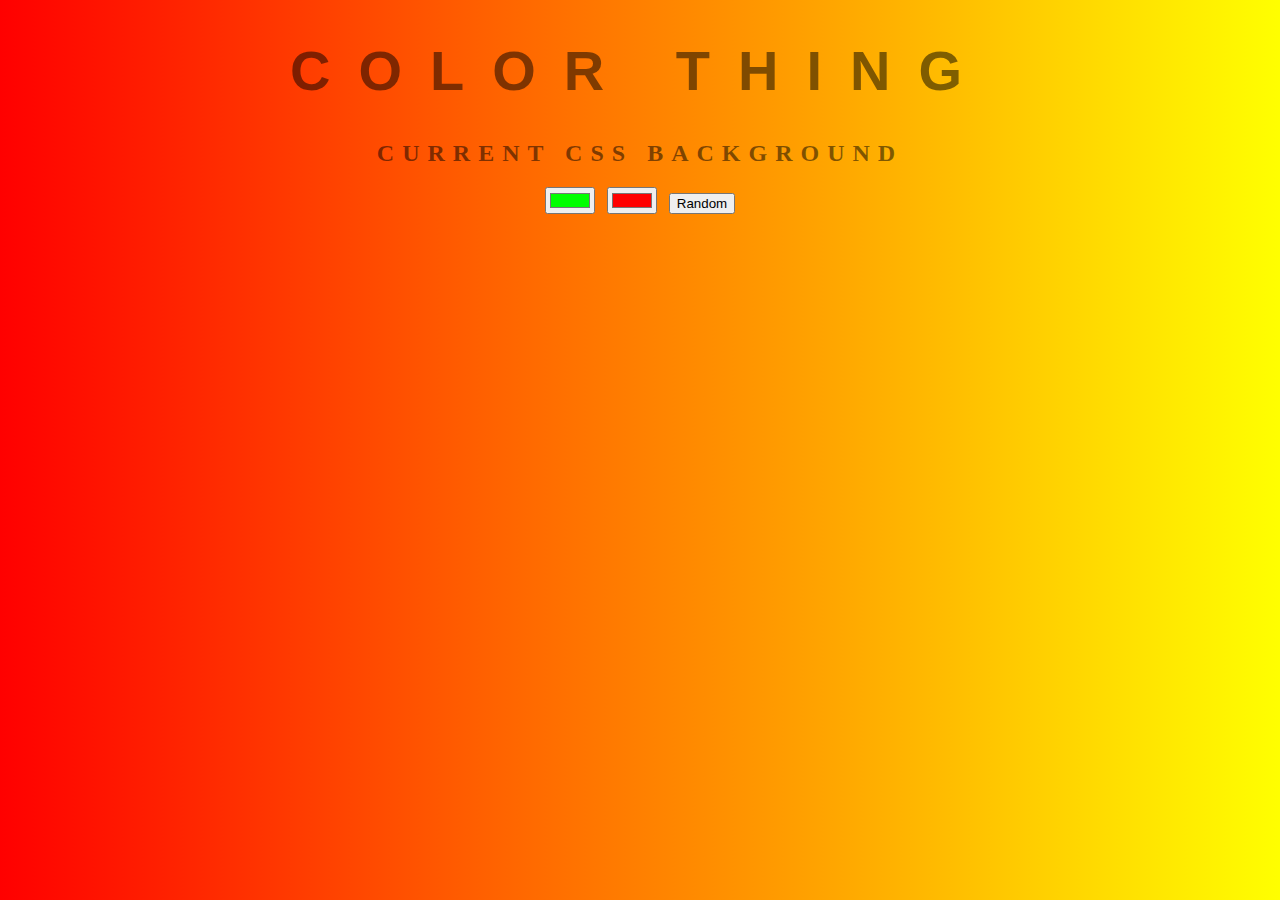
<file: color/index.html>
<!DOCTYPE html>
<html>
<head>
	<link rel="stylesheet" type="text/css" href="https://tuffin-j.github.io/TheHub/color/style.css">
	<title>Color Thing</title>
</head>
<body id="body">
	<h1>Color Thing</h1>
	<h2>Current CSS Background</h2>
	<input class="color1" type="color" name="color1" value="#00ff00">
	<input class="color2" type="color" name="color2" value="#ff0000">
	<button class="button">Random</button>
	<h3></h3>

<script type="text/javascript" src="https://tuffin-j.github.io/TheHub/color/script.js"></script>
</body>
</html>
</file>
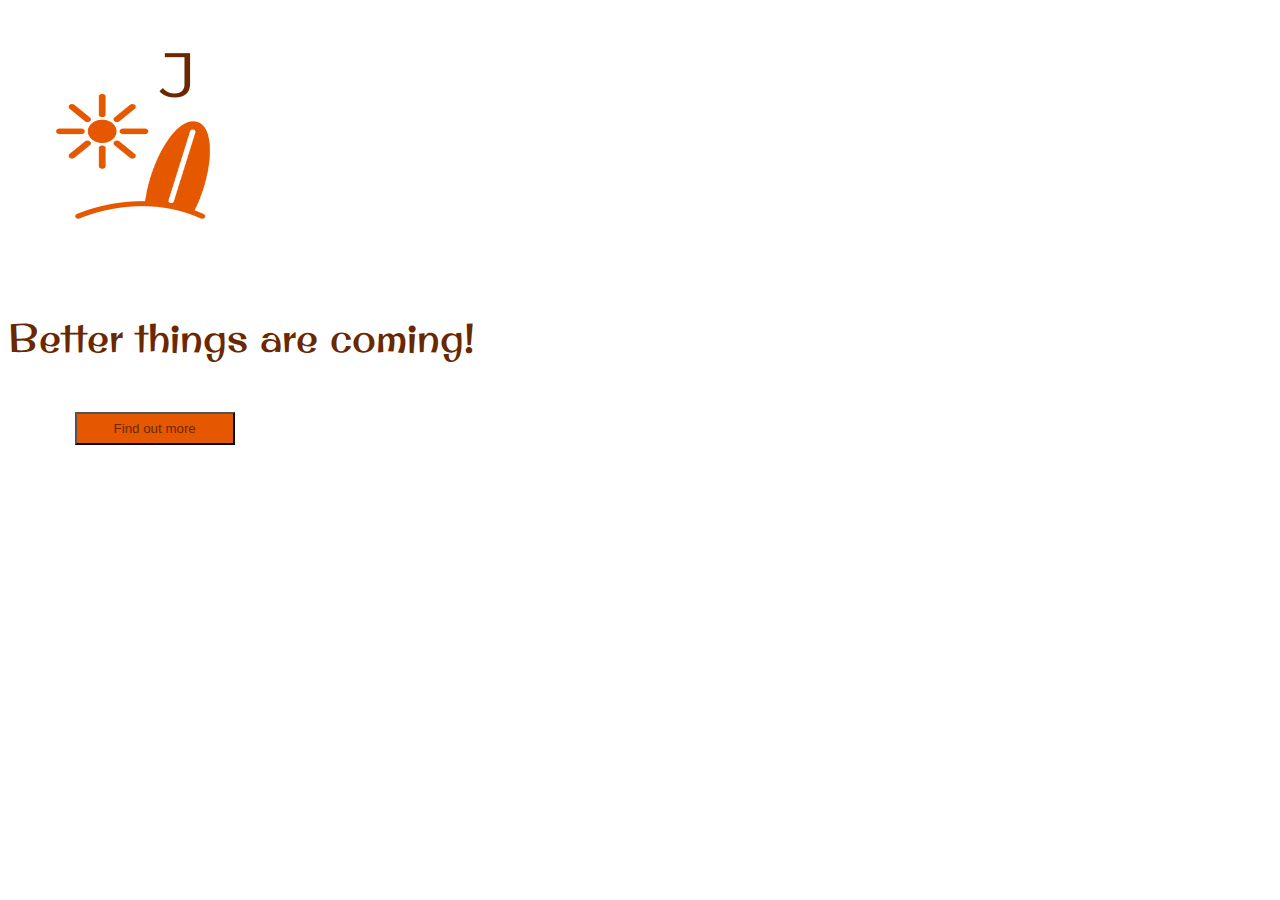
<file: j/index.html>
<!DOCTYPE html>
<html>
<head>
	
	<meta charset="utf-8">
    <meta name="viewport" content="width=device-width, initial-scale=1, shrink-to-fit=no">

	<link rel="stylesheet" type="text/css" href="style.css">
	<link rel="stylesheet" href="https://stackpath.bootstrapcdn.com/bootstrap/4.1.3/css/bootstrap.min.css" integrity="sha384-MCw98/SFnGE8fJT3GXwEOngsV7Zt27NXFoaoApmYm81iuXoPkFOJwJ8ERdknLPMO" crossorigin="anonymous">

	<link href="https://fonts.googleapis.com/css2?family=Original+Surfer&display=swap" rel="stylesheet">


	<title>J</title>
</head>
<body>

	<div class="container d-flex">
		<div class="row upper">
			<div class="col-12">
				<img src="J-logo.png" id="logo">
			</div>
		</div>
	</div>
	<div class="container text">
		<div class="row lower">
			<div class="col-8-md col-12-sm">
				<p id="slogan">
					Better things are coming!
				</p>
			</div>
			<div class="col-4-md col-12-sm">
				<a href="https://tuffin-j.github.io/TheHub/">
					<button class="btn btn-default"> Find out more</button>
				</a>
			</div>
		</div>
	</div>




<script src="https://code.jquery.com/jquery-3.3.1.slim.min.js" integrity="sha384-q8i/X+965DzO0rT7abK41JStQIAqVgRVzpbzo5smXKp4YfRvH+8abtTE1Pi6jizo" crossorigin="anonymous"></script>
<script src="https://cdnjs.cloudflare.com/ajax/libs/popper.js/1.14.3/umd/popper.min.js" integrity="sha384-ZMP7rVo3mIykV+2+9J3UJ46jBk0WLaUAdn689aCwoqbBJiSnjAK/l8WvCWPIPm49" crossorigin="anonymous"></script>
<script src="https://stackpath.bootstrapcdn.com/bootstrap/4.1.3/js/bootstrap.min.js" integrity="sha384-ChfqqxuZUCnJSK3+MXmPNIyE6ZbWh2IMqE241rYiqJxyMiZ6OW/JmZQ5stwEULTy" crossorigin="anonymous"></script>
</body>
</html>
</file>
<file: j/style.css>
body {
	background-image: url(https://images.unsplash.com/photo-1444090542259-0af8fa96557e?ixlib=rb-1.2.1&ixid=eyJhcHBfaWQiOjEyMDd9&auto=format&fit=crop&w=1500&q=80);
	background-position: fixed;
	background-repeat: no-repeat;
  -webkit-background-size: cover;
  -moz-background-size: cover;
  background-size: cover;
}

.container {
	flex-flow: row wrap;
	justify-content: center;
}

.text {
	margin-top: 50px;
}

#slogan {
	color: #692800;
	font-size: 250%;
}

.lower {
	font-family: 'Original Surfer', cursive;
}

#logo {
	height: 250px;
	width: 250px;
}

.btn {
	color: #692800;
	background-color: #E55800;
	box-shadow: none;
	height: 2.5em;
	width: 12em;
	margin-top: 10px;
	margin-left: 5em;
}

/*.btn {
	color: #692800;
	background-color: #E55800;
	box-shadow: none;
	height: 50%;
	width: 50%;
}*/

.robots {
	flex-wrap: wrap;
	display: flex;
	justify-content: center;
}

.head, 
.left_arm, 
.torso, 
.right_arm, 
.left_leg, 
.right_leg {
	 background-color: #eb8034;
}

.head { 
	width: 200px; 
	margin: 0 auto; 
	height: 150px; 
	border-radius: 200px 200px 0 0; 
	margin-bottom: 10px;
} 

.eyes {
	
}

.head:hover {
	width: 300px;
    transition: 1s ease-in-out;
}

.upper_body { 
	width: 300px; 
	height: 150px;
	display: flex; 
	flex-direction: row;
	justify-content: center;
} 

.left_arm, .right_arm { 
	width: 40px; 
	height: 125px;
	border-radius: 100px; 
} 

.left_arm { 
	margin-right: 10px; 
	transform: rotate(50deg);
} 

.left_arm:hover {
	transform: rotate(75deg);
}

.right_arm { 
	margin-left: 10px; 
	transform: rotate(300deg);
} 

.right_arm:hover {
	transform: rotate(270deg);
}

.torso { 
	width: 200px; 
	height: 200px;
	border-radius: 0 0 50px 50px; 
	justify-content: center;
} 

.lower_body { 
	width: 200px; 
	height: 200px;
	/* This is another useful property. Hmm what do you think it does?*/
	margin: 0 auto;
	display: flex;
} 

.left_leg, .right_leg { 
	width: 40px; 
	height: 120px;
	border-radius: 0 0 100px 100px; 
} 

.left_leg { 
	margin-left: 45px; 
} 

.left_leg:hover {
	-webkit-transform: rotate(20deg);
    -moz-transform: rotate(20deg);
    -o-transform: rotate(20deg);
    -ms-transform: rotate(20deg);
    transform: rotate(20deg);
}

.right_leg { 
	margin-left: 30px; 
}

.right_leg:hover {
	transform: rotate(340deg);
}

.left_eye, .right_eye { 
	width: 20px; 
	height: 20px; 
	border-radius: 15px; 
	background-color: white;  
} 

.left_eye { 
	/* These properties are new and you haven't encountered
	in this course. Check out CSS Tricks to see what it does! */
	position: relative; 
	top: 100px; 
	left: 40px; 
} 

.right_eye { 
	position: relative; 
	top: 100px; 
	left: 120px; 
}
</file>
